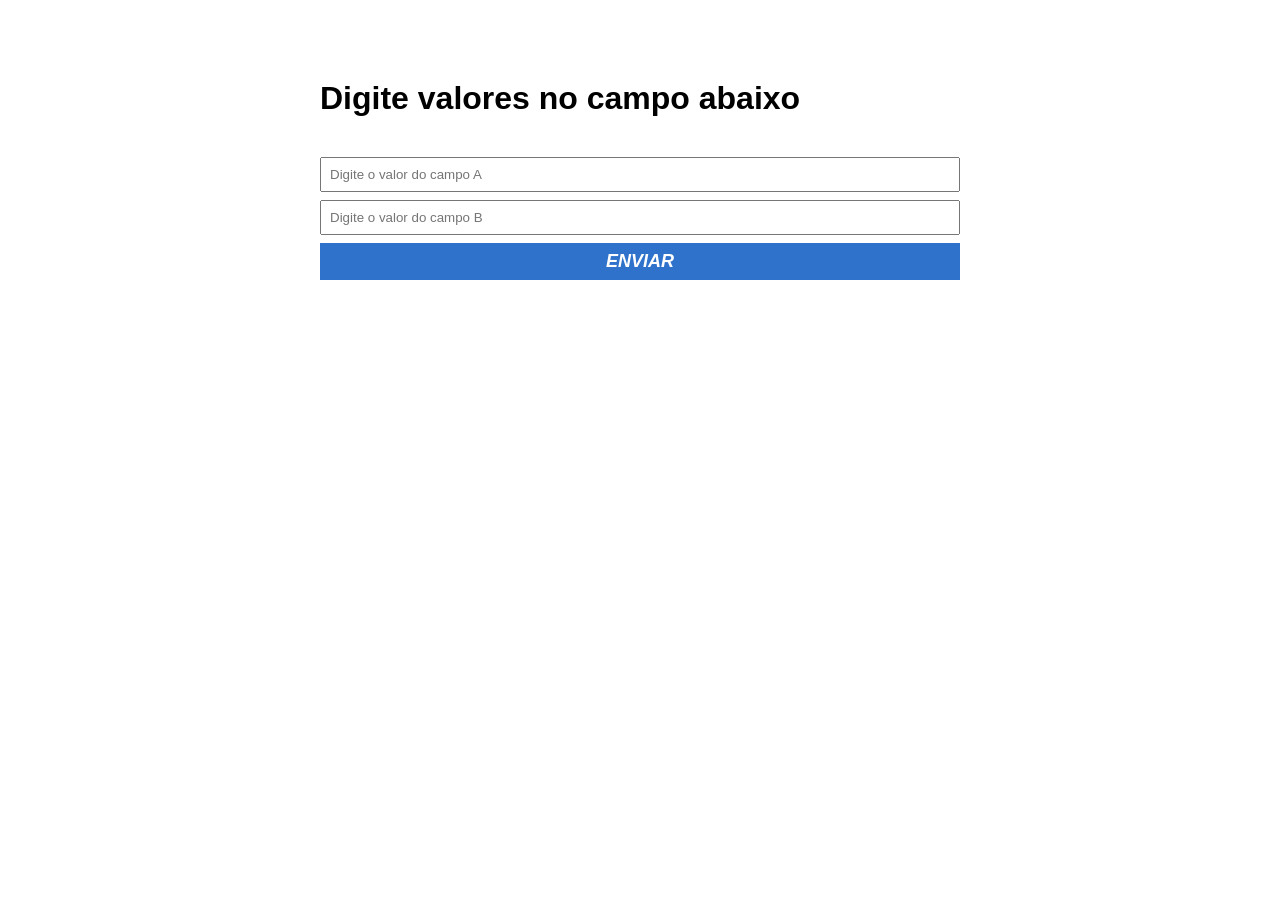
<file: index.html>
<!DOCTYPE html>
<html lang="pt-BR">
<head>
    <meta charset="UTF-8">
    <meta name="viewport" content="width=device-width, initial-scale=1.0">
    <title>Formulário HTML</title>
    <link rel="stylesheet" href="./main.css">
</head>
<body>
    <div class="container">
        <h1>Digite valores no campo abaixo</h1>
        <form id="form-valores">
            <input type="number" id="campo-a" required placeholder="Digite o valor do campo A"/>
            <input type="number" id="campo-b" required placeholder="Digite o valor do campo B"/>
            <p class="error-message">O valor do campo B deve ser maior que o campo A.</p>
            <button id="btn-formulario" type="submit">Enviar</button>
        </form>
        <p class="success-message"></p>
    </div>
    <script src="./main.js"></script>
</body>
</html>
</file>
<file: main.css>
* {
    margin: 0;
    padding: 0;
    box-sizing: border-box;
    font-family: sans-serif;
}

.container {
    margin: 80px auto;
    max-width: 640px;
    width: 100%;
}

form {
    margin-top: 40px;
}

input, textarea, button {
    display: block;
    padding: 8px;
    margin-bottom: 8px;
    width: 100%;
    resize: none;
}

button {
    background-color: #2e72cc;
    border: none;
    text-transform: uppercase;
    color: #fff;
    font-weight: bold;
    font-size: 18px;
    font-style: italic;
    cursor: pointer;
}

button:hover {
    background-color: #2761ae;
}

.success-message {
    background-color: #27ae60;
    padding: 16px;
    color: #fff;
    display: none;
}

.error-message {
    font-size: 12px;
    padding: 8px;
    background-color: red;
    color:#fff;
    margin-bottom: 8px;
    display: none;
}

input.error {
    color: red;
    border-color: red;
    outline-color: red;
}
</file>
